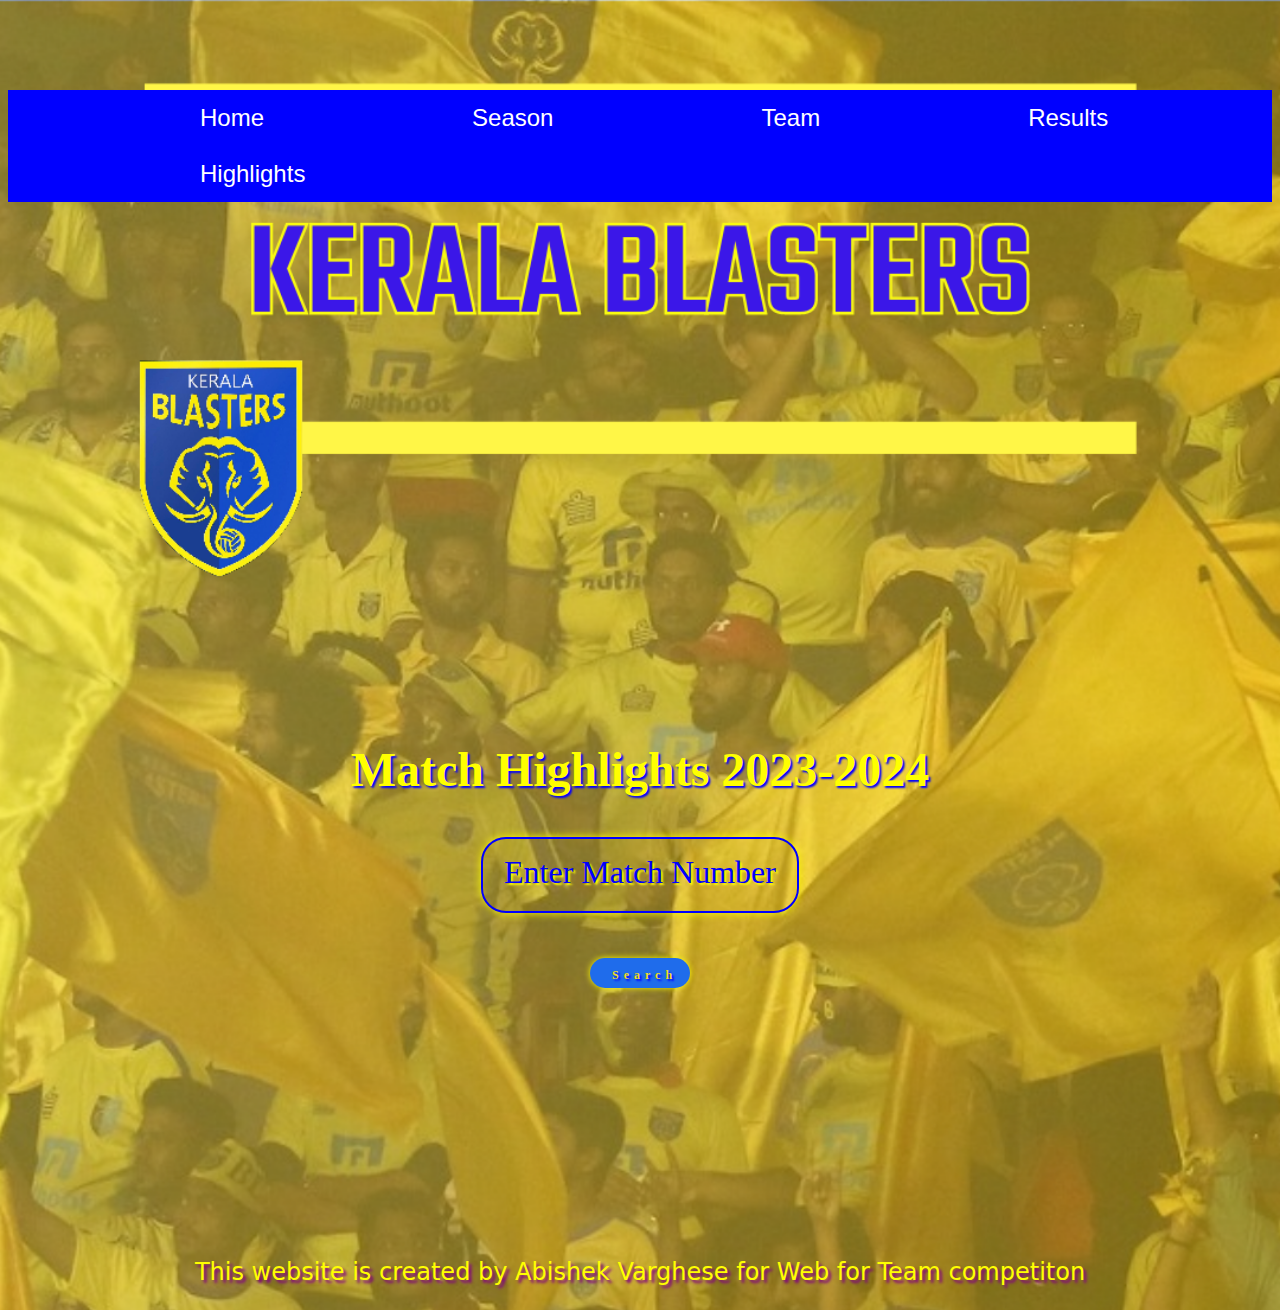
<file: highlights/index.html>
<!DOCTYPE html>
<html lang="en">
<head>
    <meta charset="UTF-8">
    <meta name="viewport" content="width=device-width, initial-scale=1.0">
    <link rel="stylesheet" href="high.css">
    <link rel="shortcut icon" href="wp2371859.png" type="image/x-icon">
    <title>Highlights</title>
</head>
    <body>
        <header>
            <div class="navbar">
                <a href="https://abishekvarghese.github.io/mainwft/">Home</a>
                <a href="https://abishekvarghese.github.io/seasonwft/" target="_blank">Season</a>
                <a href="https://abishekvarghese.github.io/teamwft/">Team</a>
                <a href="https://abishekvarghese.github.io/resultswft/" target="_blank">Results</a>
                <a href="https://abishekvarghese.github.io/highlightswft/" target="_blank">Highlights</a>
                  <div class="dropdown-content">
                    <a href="#">Link 1</a>
                    <a href="#">Link 2</a>
                    <a href="#">Link 3</a>
                    <a href="#">Link 4</a>
                    <a href="#">Link 5</a>
                  </div>
                </div>
              </div>
    </header>
        <div class="results" id="results">
            <h2>Match Highlights 2023-2024</h2>
            <input type="text" id="res" placeholder="Enter Match Number">
            <br>
            <br>
            <button onclick="result()">Search</button>
        </div>
        <script>
             function result(){
                var r= document.getElementById("res").value;
                if(r<=6){
                    if(r==1){
                        window.open('https://youtu.be/Tq1s45_ZvRE?si=KUC5ORpwRl3gUScn')
                    }
                    if(r==2){
                        window.open('https://youtu.be/Gy3DKJxzjTA?si=Gg5TPEL_vRtCiGfk')
                    }
                    if(r==3){
                        window.open('https://youtu.be/GUYQ4m35k9o?si=kDx-fMj_SoeWjoMb')
                        }
                    if(r==4){
                        window.open('https://youtu.be/Z_fiJ6-vuaI?si=htCMMVxRo0AOPJNJ')
                    }
                    if(r==5){
                        window.open('https://youtu.be/L2RcRYuTNEY?si=ipZpgVn0z-STRFJU')
                    }
                    if(r==6){
                        window.open('https://youtu.be/YcJtCWJc0u4?si=7i3rmFKj8svUzEVI')
                    }
                    }
                    else {
                    alert("KBFC only played 6 matches so far...");
                }
            }
        </script>
         <footer>
            <p>This website is created by Abishek Varghese for Web for Team competiton</p>
        </footer>
</body>
</html>
</file>
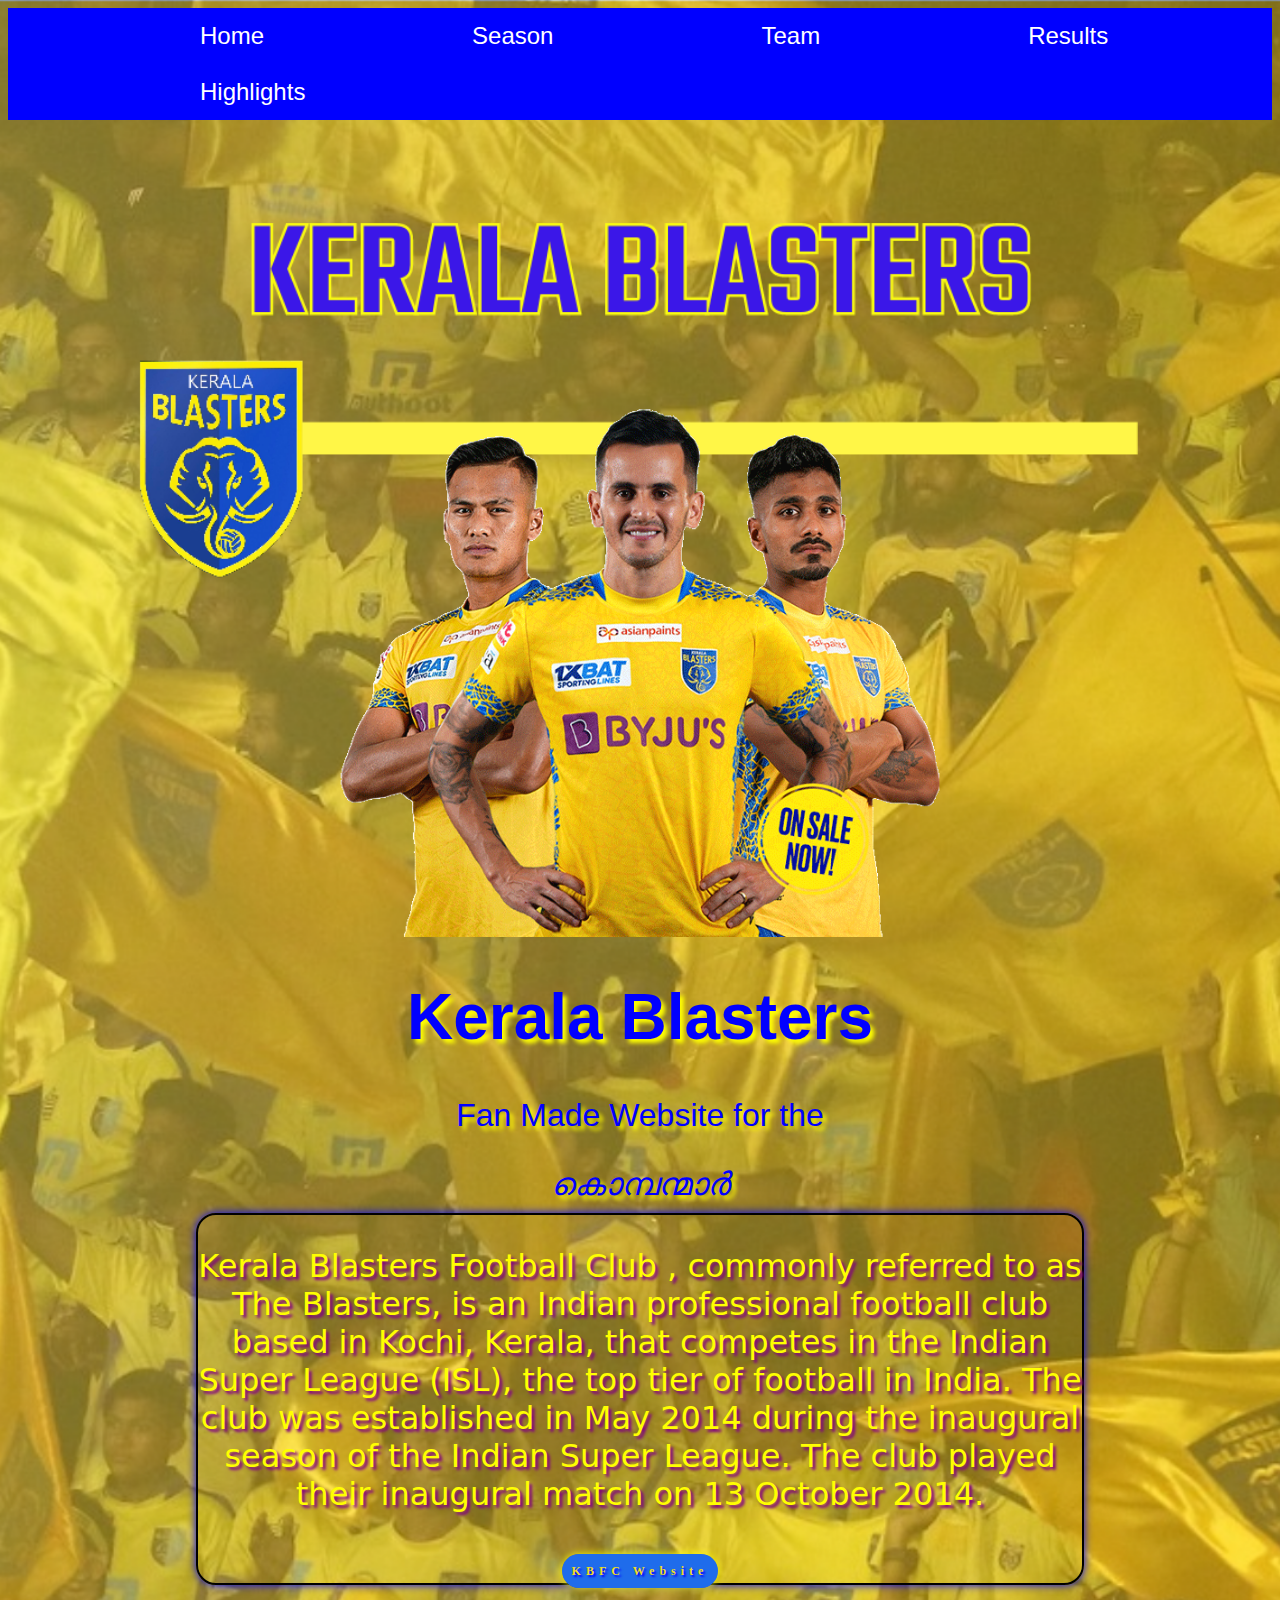
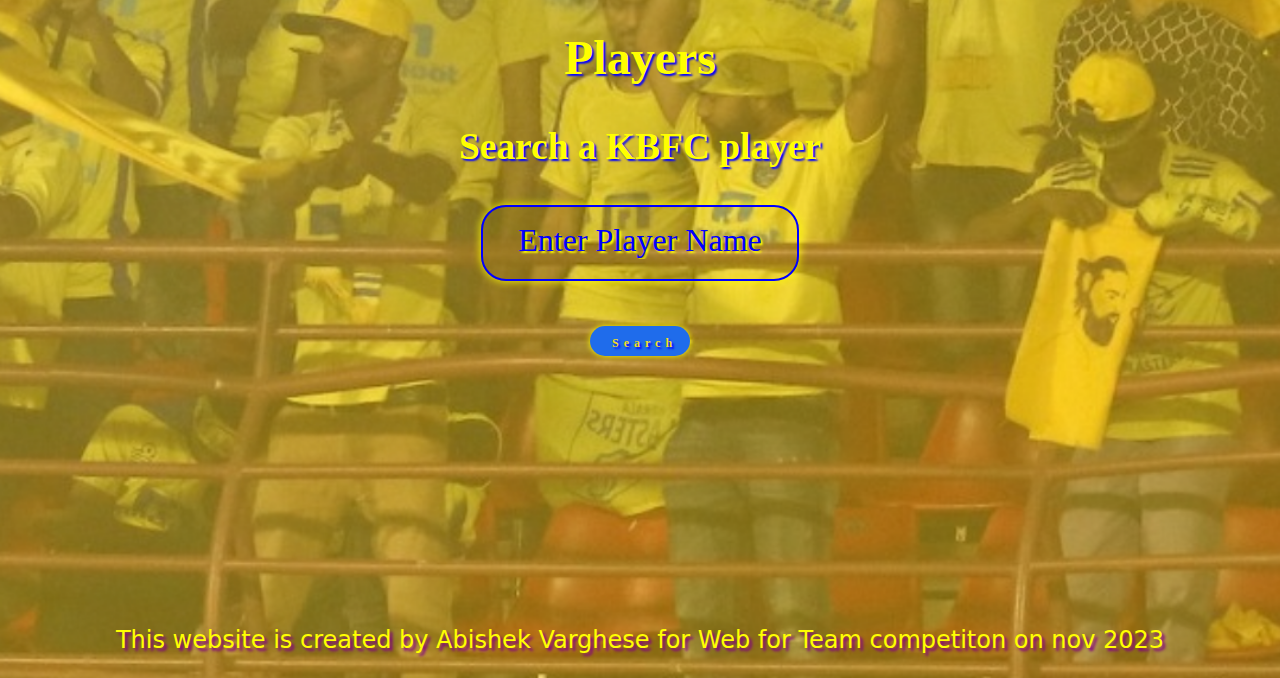
<file: main/index.html>
<!DOCTYPE html>
<html lang="en">
<head>
    <meta charset="UTF-8">
    <meta http-equiv="X-UA-Compatible" content="IE=edge">
    <meta name="viewport" content="width=device-width, initial-scale=1.0">
    <link rel="stylesheet" href="index.css">
    <link rel="shortcut icon" href="wp2371859.png" type="image/x-icon">
    <title>Kerala Blasters</title>
</head>
<body>
   <header>
            <div class="navbar">
                <a href="https://abishekvarghese.github.io/mainwft/">Home</a>
                <a href="https://abishekvarghese.github.io/seasonwft/" target="_blank">Season</a>
                <a href="https://abishekvarghese.github.io/teamwft/" target="_blank">Team</a>
                <a href="https://abishekvarghese.github.io/resultswft/" target="_blank">Results</a>
                <a href="https://abishekvarghese.github.io/highlightswft/" target="_blank">Highlights</a>
                  <div class="dropdown-content">
                    <a href="#">Link 1</a>
                    <a href="#">Link 2</a>
                    <a href="#">Link 3</a>
                    <a href="#">Link 4</a>
                    <a href="#">Link 5</a>
                  </div>
                </div>
              </div>
    </header>
    <div class="head" id="head">
        <img src="hero-image-1.png">
        <h1>Kerala Blasters</h1>
        <p>Fan Made Website for the</p><p1>കൊമ്പന്മാർ</p1>
    </div>
    <div class="content">
        <p>Kerala Blasters Football Club , commonly referred to as The Blasters, is an Indian professional football club based in Kochi, Kerala, that competes in the Indian Super League (ISL), the top tier of football in India. The club was established in May 2014 during the inaugural season of the Indian Super League.
            The club played their inaugural match on 13 October 2014.</p>
            <a id="slider-14-slide-33-layer-5" class="rs-layer rev-btn" href="https://www.bing.com/ck/a?!&&p=4415b958075fac33JmltdHM9MTY5OTU3NDQwMCZpZ3VpZD0yOGNmZDIxNC0yZTA2LTZmYzgtMjQxZi1jMTFhMmY1NDZlNTEmaW5zaWQ9NTIyNA&ptn=3&hsh=3&fclid=28cfd214-2e06-6fc8-241f-c11a2f546e51&psq=kerala+blasters+fc&u=a1aHR0cHM6Ly9rZXJhbGFibGFzdGVyc2ZjLmluLw&ntb=1" target="_blank" rel="nofollow" data-type="button" data-color="#f1dd22" data-xy="x:l,l,c,c;xo:1px,0,0,-1px;yo:535px,536px,429px,257px;" data-text="s:12;l:14;ls:5px;fw:700;a:center;" data-dim="w:150px;h:50px;" data-rsp_bd="off" data-padding="t:18;r:10;b:10;l:10;" data-border="bor:30px,30px,30px,30px;" data-frame_0="y:-50px;" data-frame_1="st:2220;sp:1560;sR:2220;" data-frame_999="o:0;st:w;sR:5220;" data-frame_hover="c:#1f6ceb;bgc:#fff;boc:#000;bor:30px,30px,30px,30px;bos:solid;oX:50;oY:50;sp:0;e:none;" style="z-index: 10; background-color: rgb(31, 108, 235); font-family: Montserrat; cursor: pointer; outline: none; box-shadow: 0 0 8px yellow; box-sizing: border-box; color: rgb(241, 221, 34); text-decoration: none; white-space: nowrap; width: 150px; height: 100px; min-height: 0px; min-width: 0px; max-height: none; max-width: none; text-align: center; line-height: 14px; letter-spacing: 5px; font-weight: 700; font-size: 12px; border-color: transparent; padding: 10px 10px 10px; border-radius: 30px; transform-origin: 50% 50%; opacity: 1; transform: translate(0px, 0px); visibility: visible;" data-idcheck="true" data-stylerecorder="true" data-initialised="true">KBFC Website</a>
    </div>
    <div class="players" id="players">
        <h2>Players</h2>
        <h3>Search a KBFC player</h3>
        <input type="text" placeholder="Enter Player Name" id="player">
        <br>
        <br>
        <button onclick="player()">Search</button>
    </div>
    <script>
       
        function player(){
            var p = document.getElementById("player").value;
            if(p=="luna"||p=="Luna"||p=="LUNA"){
                window.open('https://keralablastersfc.in/player/adrian-luna/')
            }
            if(p=="Dimitrios Diamantakos"||p=="DIMITRIOS DIAMANTAKOS"||P=="Dimitrios diamantakos"||p=="dimitrios diamantakos"||p=="dimi"){
                window.open('https://keralablastersfc.in/player/dimitrios-diamantakos/')
            }
            if(p=="Rahul K P"||p=="Rahul  K P"||p=="RAHUL K P"||p=="rahul k p"){
                window.open('https://keralablastersfc.in/player/rahul-kp/')
            }
        }
       
        
    </script>
    <footer>
        <p>This website is created by Abishek Varghese for Web for Team competiton on nov 2023</p>
    </footer>
</body>
</html>
</file>
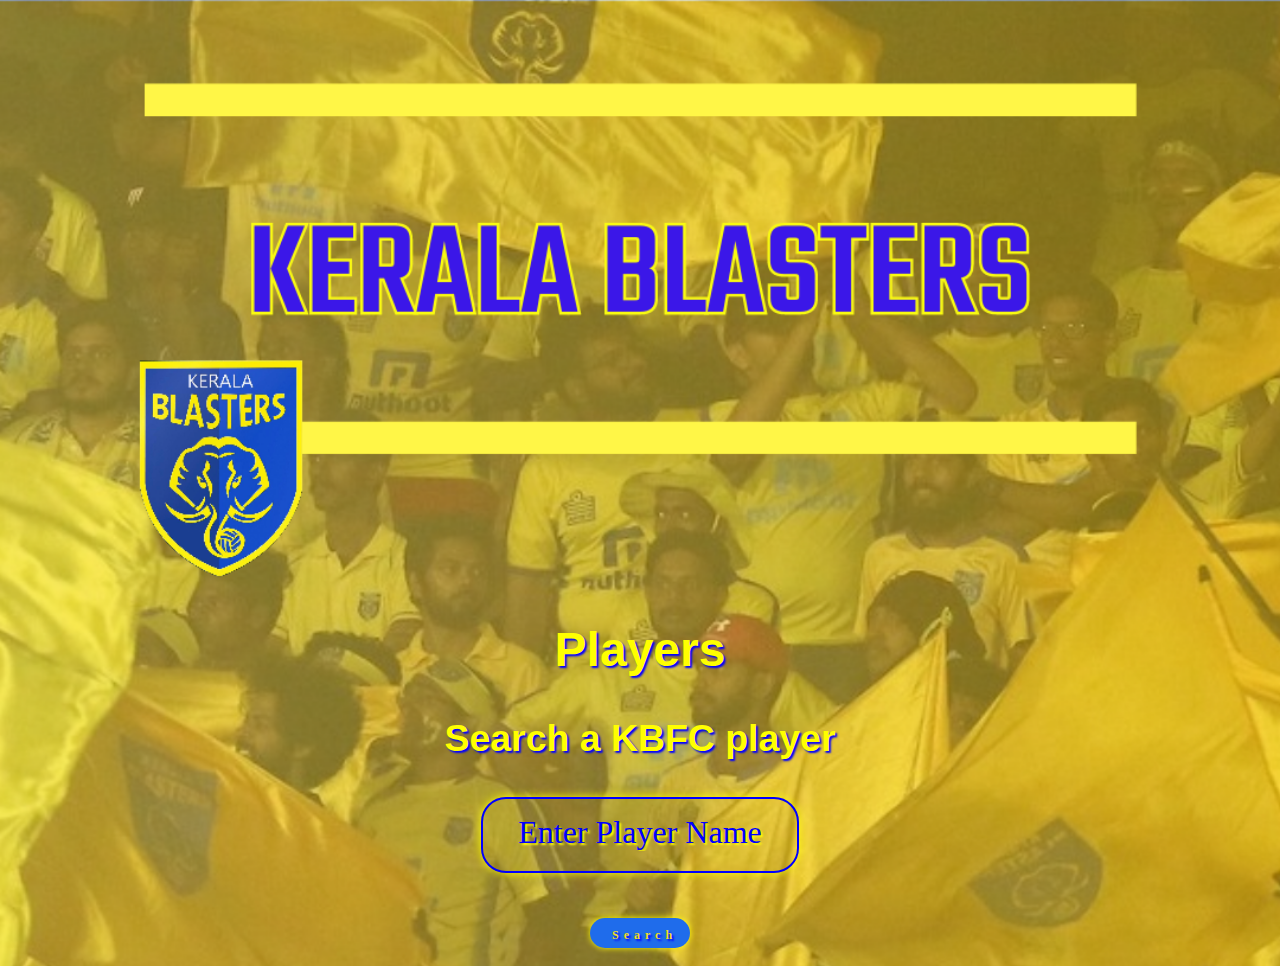
<file: player/index.html>
<!DOCTYPE html>
<html lang="en">
<head>
    <meta charset="UTF-8">
    <meta name="viewport" content="width=device-width, initial-scale=1.0">
    <link rel="stylesheet" href="player.css">
    <title>Document</title>
</head>
<body>
    <div class="head">
        <div class="players" id="players">
            <h2>Players</h2>
            <h3>Search a KBFC player</h3>
            <input type="text" placeholder="Enter Player Name" id="player">
            <br>
            <br>
            <button onclick="player()">Search</button>
        </div>
        <script>
            var p = document.getElementById("player").value;
            if(p=="luna"||p=="Luna"||p=="LUNA"){
                window.open('https://keralablastersfc.in/player/adrian-luna/')
            }
            if(p=="Dimitrios Diamantakos"||p=="DIMITRIOS DIAMANTAKOS"||P=="Dimitrios diamantakos"||p=="dimitrios diamantakos"||p=="dimi"){
                window.open('https://keralablastersfc.in/player/dimitrios-diamantakos/')
            }
            if(p=="Rahul K P"||p=="Rahul  K P"||p=="RAHUL K P"||p=="rahul k p"){
                window.open('https://keralablastersfc.in/player/rahul-kp/')
            }
        </script>
    </div>
</body>
</html>
</file>
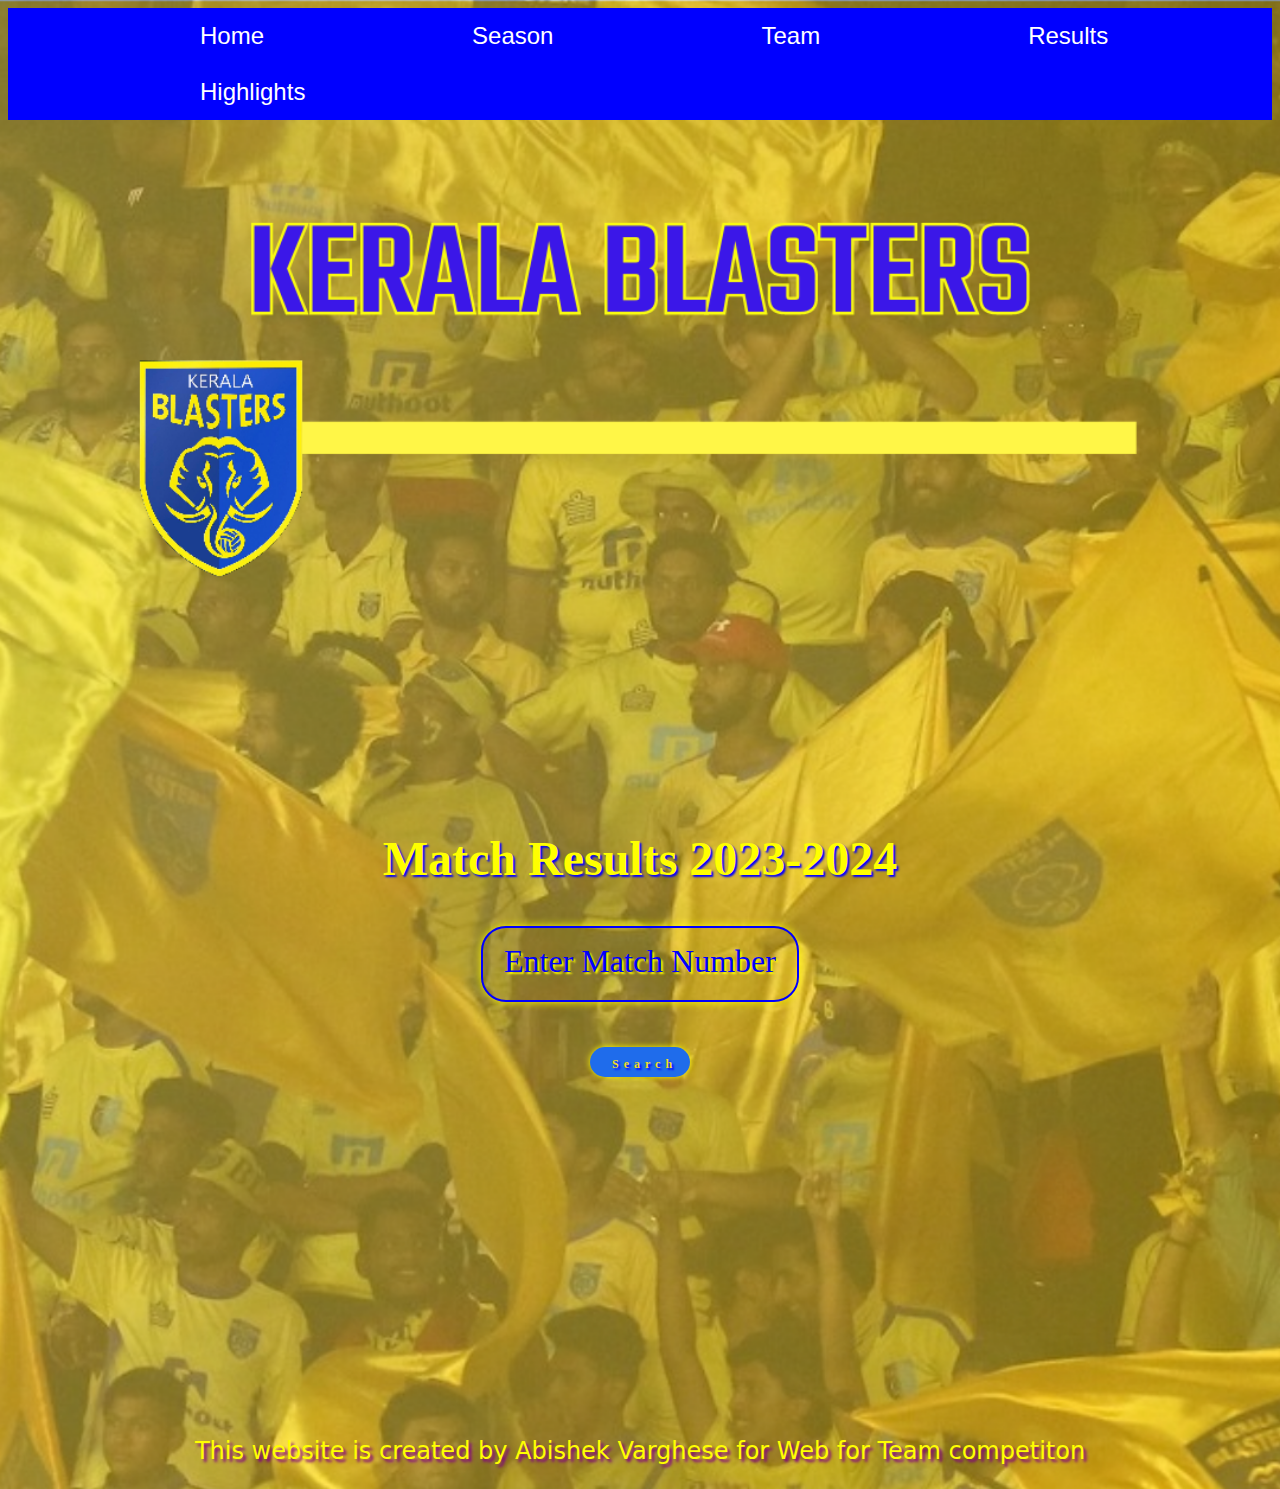
<file: result/index.html>
<!DOCTYPE html>
<html lang="en">
<head>
    <meta charset="UTF-8">
    <meta name="viewport" content="width=device-width, initial-scale=1.0">
    <link rel="stylesheet" href="result.css">
    <link rel="shortcut icon" href="wp2371859.png" type="image/x-icon">
    <title>Results</title>
</head>
<body>
    <header>
        <div class="navbar">
            <a href="https://abishekvarghese.github.io/mainwft/">Home</a>
            <a href="https://abishekvarghese.github.io/seasonwft/" target="_blank">Season</a>
            <a href="https://abishekvarghese.github.io/teamwft/">Team</a>
            <a href="https://abishekvarghese.github.io/resultswft/" target="_blank">Results</a>
            <a href="https://abishekvarghese.github.io/highlightswft/" target="_blank">Highlights</a>
              <div class="dropdown-content">
                <a href="#">Link 1</a>
                <a href="#">Link 2</a>
                <a href="#">Link 3</a>
                <a href="#">Link 4</a>
                <a href="#">Link 5</a>

              </div>
            </div>
          </div>
</header>
    <div class="results" id="results">
        <h2>Match Results 2023-2024</h2>
        <input type="text" id="res" placeholder="Enter Match Number">
        <br>
        <br>
        <button onclick="result()">Search</button>
    </div>
    <script>
         function result(){
            var r= document.getElementById("res").value;
            if(r<=6){
                if(r==1){
                    window.open('https://www.google.com/search?q=kerala+blasters&sca_esv=581454130&source=hp&ei=9CtPZenhDNihhwOGt6C4CA&iflsig=AO6bgOgAAAAAZU86BLJRICJ_Jgy69QeU0tCAIKEXeQeG&gs_ssp=eJzj4tbP1TcwNEjLyE6pNGD04s9OLUrMSVRIykksLkktKgYAjjoKAg&oq=kerala+&gs_lp=[base64]&sclient=gws-wiz#sie=m;/g/11vdfclxrl;2;/m/0ynr_sq;dt;fp;1;;;')
                }
                if(r==2){
                    window.open('https://www.google.com/search?q=kerala+blasters&sca_esv=581454130&source=hp&ei=9CtPZenhDNihhwOGt6C4CA&iflsig=AO6bgOgAAAAAZU86BLJRICJ_Jgy69QeU0tCAIKEXeQeG&gs_ssp=eJzj4tbP1TcwNEjLyE6pNGD04s9OLUrMSVRIykksLkktKgYAjjoKAg&oq=kerala+&gs_lp=[base64]&sclient=gws-wiz#sie=m;/g/11vdfchfsq;2;/m/0ynr_sq;dt;fp;1;;;')
                }
                if(r==3){
                    window.open('https://www.google.com/search?q=kerala+blasters&sca_esv=581454130&source=hp&ei=9CtPZenhDNihhwOGt6C4CA&iflsig=AO6bgOgAAAAAZU86BLJRICJ_Jgy69QeU0tCAIKEXeQeG&gs_ssp=eJzj4tbP1TcwNEjLyE6pNGD04s9OLUrMSVRIykksLkktKgYAjjoKAg&oq=kerala+&gs_lp=[base64]&sclient=gws-wiz#sie=m;/g/11vdfc75jc;2;/m/0ynr_sq;dt;fp;1;;;')
                    }
                if(r==4){
                    window.open('https://www.google.com/search?q=kerala+blasters&sca_esv=581454130&source=hp&ei=9CtPZenhDNihhwOGt6C4CA&iflsig=AO6bgOgAAAAAZU86BLJRICJ_Jgy69QeU0tCAIKEXeQeG&gs_ssp=eJzj4tbP1TcwNEjLyE6pNGD04s9OLUrMSVRIykksLkktKgYAjjoKAg&oq=kerala+&gs_lp=[base64]&sclient=gws-wiz#sie=m;/g/11vb46dck_;2;/m/0ynr_sq;dt;fp;1;;;')
                }
                if(r==5){
                    window.open('https://www.google.com/search?q=kerala+blasters&sca_esv=581454130&source=hp&ei=9CtPZenhDNihhwOGt6C4CA&iflsig=AO6bgOgAAAAAZU86BLJRICJ_Jgy69QeU0tCAIKEXeQeG&gs_ssp=eJzj4tbP1TcwNEjLyE6pNGD04s9OLUrMSVRIykksLkktKgYAjjoKAg&oq=kerala+&gs_lp=[base64]&sclient=gws-wiz#sie=m;/g/11vdfcs8j7;2;/m/0ynr_sq;dt;fp;1;;;')
                }
                if(r==6){
                    window.open('https://www.google.com/search?q=kerala+blasters&sca_esv=581454130&source=hp&ei=9CtPZenhDNihhwOGt6C4CA&iflsig=AO6bgOgAAAAAZU86BLJRICJ_Jgy69QeU0tCAIKEXeQeG&gs_ssp=eJzj4tbP1TcwNEjLyE6pNGD04s9OLUrMSVRIykksLkktKgYAjjoKAg&oq=kerala+&gs_lp=[base64]&sclient=gws-wiz#sie=m;/g/11l27mzr47;2;/m/0ynr_sq;dt;fp;1;;;')
                }
                }
                else {
                alert("KBFC only played 6 matches so far...");
            }
        }
    </script>
    <br>
    <br>
    <br>
    <br>
    <br>
     <footer>
        <p>This website is created by Abishek Varghese for Web for Team competiton</p>
    </footer>
</body>
</html>
</file>
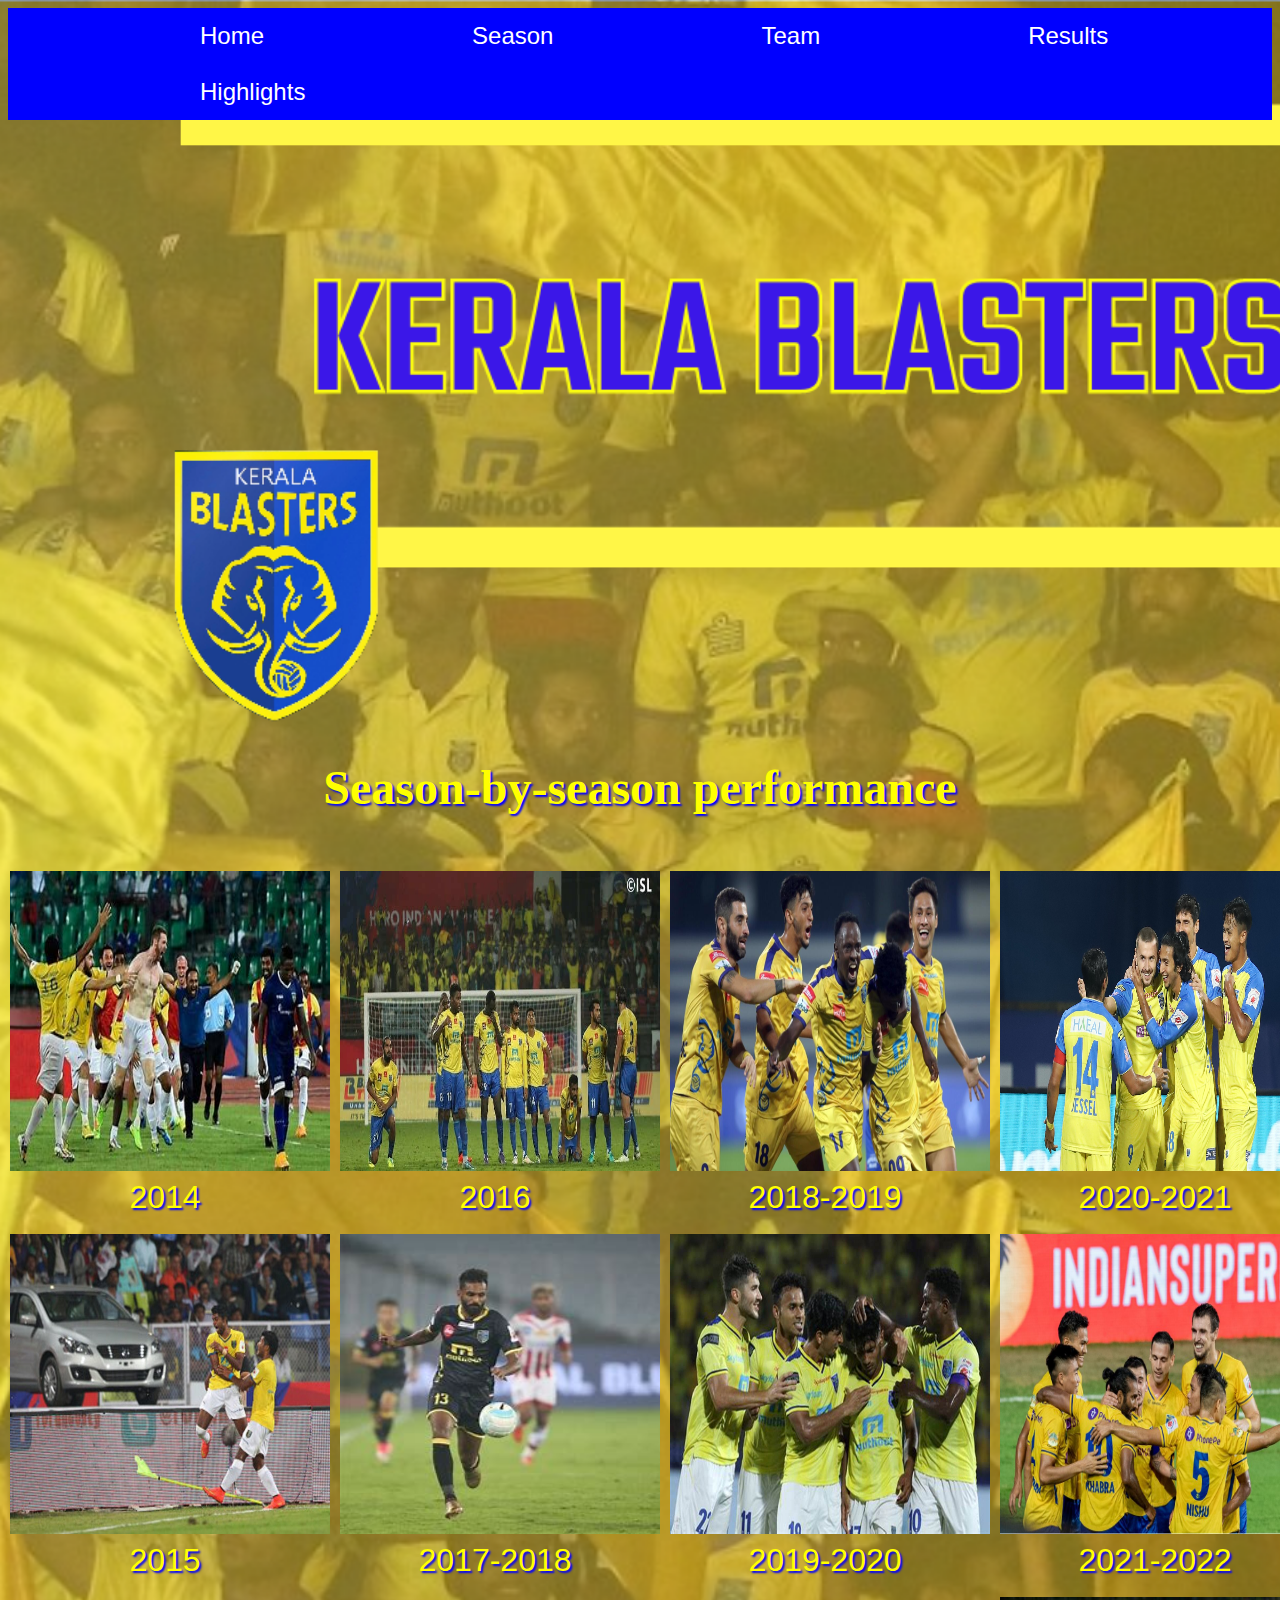
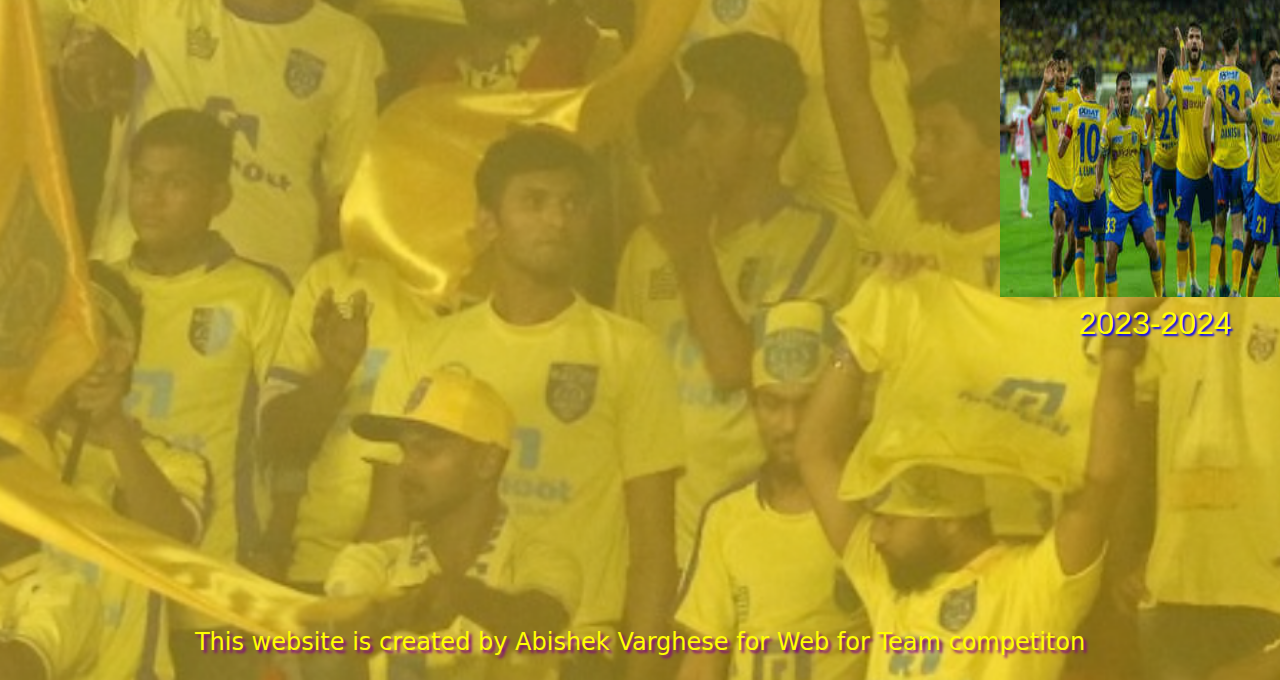
<file: season/index.html>
<!DOCTYPE html>
<html lang="en">
<head>
    <meta charset="UTF-8">
    <meta http-equiv="X-UA-Compatible" content="IE=edge">
    <meta name="viewport" content="width=device-width, initial-scale=1.0">
    <link rel="stylesheet" href="season.css">
    <link rel="shortcut icon" href="wp2371859.png" type="image/x-icon">
    <title>Seasonal Performance of Kbfc</title>
</head>
<body>
        <header>
            <div class="navbar">
                <a href="https://abishekvarghese.github.io/mainwft/">Home</a>
                <a href="https://abishekvarghese.github.io/seasonwft/" target="_blank">Season</a>
                <a href="https://abishekvarghese.github.io/teamwft/">Team</a>
                <a href="https://abishekvarghese.github.io/resultswft/" target="_blank">Results</a>
                <a href="https://abishekvarghese.github.io/highlightswft/" target="_blank">Highlights</a>
                  <div class="dropdown-content">
                    <a href="#">Link 1</a>
                    <a href="#">Link 2</a>
                    <a href="#">Link 3</a>
                    <a href="#">Link 4</a>
                    <a href="#">Link 5</a>
                    
                  </div>
                </div>
              </div>
    </header>
    <div class="season" id="season">
        <h2>Season-by-season performance</h2>
    </div>
    <div class="year">
            <ol>
                <div  class="one">
                    <li1><a href="https://en.wikipedia.org/wiki/2014_Kerala_Blasters_FC_season" style=" text-decoration: none;font-size: xx-large; color: yellow; text-shadow: 2px 2px 2px blue;"><img src="2014.jpg" alt=""><br>2014</a></li1>
                    <br>
                    <br>
                    <li1><a href="https://en.wikipedia.org/wiki/2015_Kerala_Blasters_FC_season" style=" text-decoration: none;font-size: xx-large; color: yellow; text-shadow: 2px 2px 2px blue;"><img src="2015.jpg" alt=""><br>2015</a></li1>
                    <br>
                    <br>
                </div>
                <div class="two">
                    <li1><a href="https://en.wikipedia.org/wiki/2016_Kerala_Blasters_FC_season" style=" text-decoration: none;font-size: xx-large; color: yellow; text-shadow: 2px 2px 2px blue;"><img src="2016.jpg" alt=""><br>2016</a></li1>
                    <br>
                    <br>
                    <li1><a href="https://en.wikipedia.org/wiki/2017%E2%80%9318_Kerala_Blasters_FC_season" style=" text-decoration: none;font-size: xx-large; color: yellow; text-shadow: 2px 2px 2px blue;"><img src="2017.jpg" alt=""><br>2017-2018</a></li1>
                    <br>
                    <br>
                </div>
                <div class="three">
                    <li1><a href="https://en.wikipedia.org/wiki/2018%E2%80%9319_Kerala_Blasters_FC_season" style=" text-decoration: none;font-size: xx-large; color: yellow; text-shadow: 2px 2px 2px blue;"><img src="2018.jpg" alt=""><br>2018-2019</a></li1>
                    <br>
                    <br>
                    <li1><a href="https://en.wikipedia.org/wiki/2019%E2%80%9320_Kerala_Blasters_FC_season" style=" text-decoration: none;font-size: xx-large; color: yellow; text-shadow: 2px 2px 2px blue;"><img src="2019.jpg" alt=""><br>2019-2020</a></li1>
                    <br>
                    <br>
                </div>
                <div class="four">
                    <li1><a href="https://en.wikipedia.org/wiki/2020%E2%80%9321_Kerala_Blasters_FC_season" style=" text-decoration: none;font-size: xx-large; color: yellow; text-shadow: 2px 2px 2px blue;"><img src="2020.jpg" alt=""><br>2020-2021</a></li1>
                    <br>
                    <br>
                    <li1><a href="https://en.wikipedia.org/wiki/2021%E2%80%9322_Kerala_Blasters_FC_season" style=" text-decoration: none;font-size: xx-large; color: yellow; text-shadow: 2px 2px 2px blue;"><img src="2021.jpg" alt=""><br>2021-2022</a></li1>
                    <br>
                    <br>
                    <li1><a href="https://en.wikipedia.org/wiki/2023%E2%80%9324_Kerala_Blasters_FC_season" style=" text-decoration: none;font-size: xx-large; color: yellow; text-shadow: 2px 2px 2px blue;"><img src="2023.jpg" alt=""><br>2023-2024</a></li1>
                </div>
            </ol>

    </div>
    <footer>
        <p>This website is created by Abishek Varghese for Web for Team competiton</p>
    </footer>
</body>
</html>
</file>
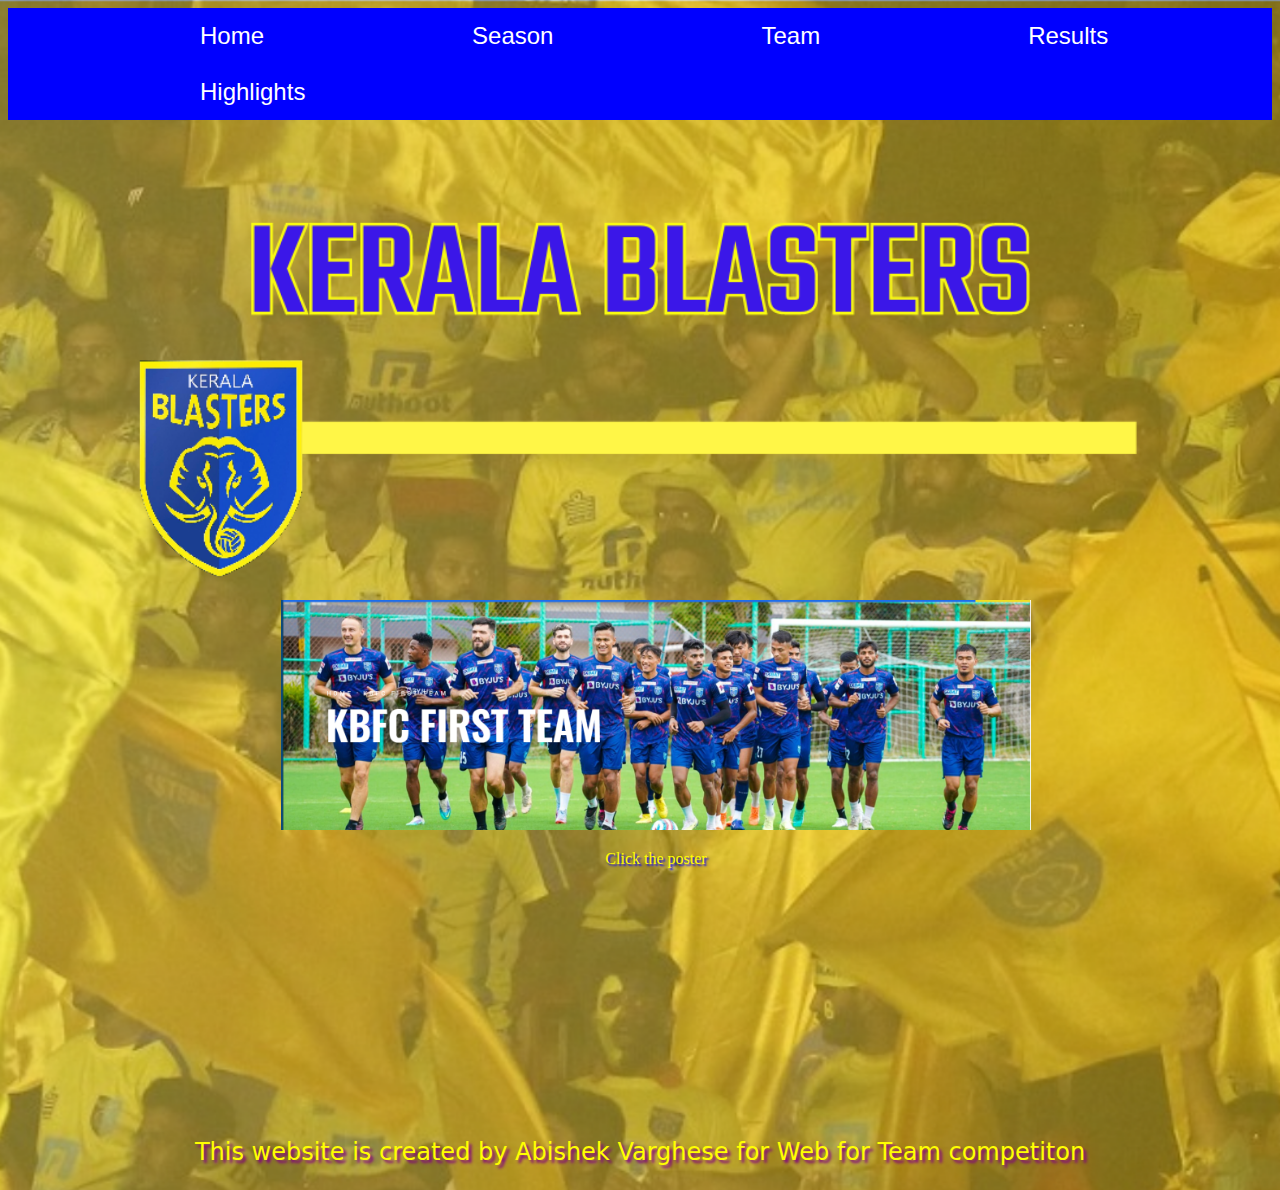
<file: team/index.html>
<!DOCTYPE html>
<html lang="en">
<head>
    <meta charset="UTF-8">
    <meta name="viewport" content="width=device-width, initial-scale=1.0">
    <link rel="stylesheet" href="team.css">
    <link rel="shortcut icon" href="wp2371859.png" type="image/x-icon">
    <title>Team</title>
</head>
<body>
    <header>
        <div class="navbar">
            <a href="https://abishekvarghese.github.io/mainwft/">Home</a>
            <a href="https://abishekvarghese.github.io/seasonwft/" target="_blank">Season</a>
            <a href="https://abishekvarghese.github.io/teamwft/" target="_blank">Team</a>
            <a href="https://abishekvarghese.github.io/resultswft/" target="_blank">Results</a>
            <a href="https://abishekvarghese.github.io/highlightswft/" target="_blank">Highlights</a>
              <div class="dropdown-content">
                <a href="#">Link 1</a>
                <a href="#">Link 2</a>
                <a href="#">Link 3</a>
                <a href="#">Link 4</a>
                <a href="#">Link 5</a>
              </div>
            </div>
          </div>
</header>
    <div class="team" id="team">
        <a href="https://keralablastersfc.in/kbfc-mens/"><img src="Screenshot 2023-11-11 110735.png" alt="KBFC first team" style="height: 230px;"></a>
        <p>Click the poster</p>
    </div>
    <footer>
        <p>This website is created by Abishek Varghese for Web for Team competiton</p>
    </footer>
</body>
</html>
</file>
<file: highlights/high.css>
.in {
    text-align: center;
}
input{
    font-size: x-large;
    height: 70px;
    background-color: transparent;
    color: blue;
    border: 2px blue solid;
    border-radius: 25px;
    box-shadow: 0 0 10px yellow;
}
::placeholder{
    font-size: xx-large;
    text-align: center;
    color: blue;
    font-family: Montserrat;
    text-shadow: 2px 2px 2px yellow;
}
.results{
    font-size: xx-large;
    margin-top: 60vh;
    text-align: center;
    color: yellow;
    text-shadow: 2px 2px 2px blue;
}
body{
    background-image: url("kbfc bg.png");
    background-size: cover;
}
.navbar {
    margin-top: 10vh;
    overflow: hidden;
    background-color: blue;
    font-family: Arial;
  }
  
  /* Links inside the navbar */
  .navbar a {
    float: left;
    font-size: 16px;
    color: white;
    text-align: center;
    padding: 14px 16px;
    margin-left: 11rem;
    font-size: x-large;
    text-decoration: none;
  }
  
  /* The dropdown container */
  .dropdown {
    float: left;
    overflow: hidden;
  }
  
  /* Dropdown button */
  .dropdown .dropbtn {
    font-size: 16px;
    border: none;
    outline: none;
    color: white;
    padding: 14px 16px;
    background-color: inherit;
    font-family: inherit; /* Important for vertical align on mobile phones */
    margin: 0; /* Important for vertical align on mobile phones */
  }
  
  /* Add a red background color to navbar links on hover */
  .navbar a:hover, .dropdown:hover .dropbtn {
    background-color: red;
  }
  
  /* Dropdown content (hidden by default) */
  .dropdown-content {
    display: none;
    position: absolute;
    background-color: #f9f9f9;
    min-width: 160px;
    box-shadow: 0px 8px 16px 0px rgba(0,0,0,0.2);
    z-index: 1;
  }
  
  /* Links inside the dropdown */
  .dropdown-content a {
    float: none;
    color: black;
    padding: 12px 16px;
    text-decoration: none;
    display: block;
    text-align: left;
  }
  
  /* Add a grey background color to dropdown links on hover */
  .dropdown-content a:hover {
    background-color: #ddd;
  }
  
  /* Show the dropdown menu on hover */
  .dropdown:hover .dropdown-content {
    display: block;
  }
  .scree{
    width: 20px;
    height: 50px;
  }
button{
    z-index: 10; 
    background-color: rgb(31, 108, 235); 
    font-family: Montserrat;
    text-decoration: transparent; 
    cursor: pointer; 
    outline: none; 
    box-shadow: 0 0 6px yellow; 
    box-sizing: border-box;
     color: rgb(241, 221, 34); 
     text-decoration: none; 
     white-space: nowrap; 
     width: 100px;
      height: 30px;
       min-height: 0px;
        min-width: 0px; 
        max-height: none;
         max-width: none; 
         text-align: center;
          line-height: 10px; 
          letter-spacing: 5px;
           font-weight: 700; 
           font-size: 12px; 
           border-color: transparent;
            padding: 10px 20px 10px;
             border-radius: 30px; 
             transform-origin: 50% 50%;
              opacity: 1; 
              transform: translate(0px, 0px);
               visibility: visible;
               text-shadow: 2px 2px 2px blue;

}
footer{
    margin-top: 30vh;
    text-align: center;
    color: yellow;
    text-shadow: 3px 3px 3px purple;
    font-style: normal;
    font-size: x-large;
    font-family: system-ui, Impact, Haettenschweiler, 'Arial Narrow Bold', sans-serif;
}

@media (width<750px){
  body{
    background-image: url("kbbg234.png");
    background-size: cover;
    background-repeat: no-repeat;

}
        .results{
            font-size: large;
            margin-top: 20vh;
        }
        input{
            font-size: medium;
            height: 30px;
          }
          ::placeholder{
            font-size: medium;
          }
          .navbar a {
            float: left;
            color: white;
            text-align: center;
            padding: 6px 8px;
            margin-left: auto;
            font-size: small;
            text-decoration: none;
          }
          .navbar {
            margin-top: 3vh;
            overflow: hidden;
            background-color: blue;
            font-family: Arial;
            margin-left: 5px;
          }
          footer{
            font-size: medium;
            margin-top: 70vh;
          }
    }
</file>
<file: main/index.css>
body{
    background-image: url("kbfc bg.png");
    background-size: cover;
}
.head {
    margin-top: 23vh;
    text-align: center;
    color: blue;
    font-family: "Arial Black", Gadget, sans-serif;
    padding: 10px;
    text-shadow: 4px 4px 4px yellow;
    font-size: xx-large;
}

p1{
    font-style: italic;
    font-family: 'Franklin Gothic Medium', 'Arial Narrow', Arial, sans-serif;
}
.content{
    margin: auto;
    width: 70%;
    border: 2px solid black;
    border-radius: 20px;
    box-shadow: 0 0 10px blue;
    text-align: center;
    color: yellow;
    text-shadow: 3px 3px 3px purple;
    font-style: normal;
    font-size: xx-large;
    font-family: system-ui, Impact, Haettenschweiler, 'Arial Narrow Bold', sans-serif;
    text-decoration: black;
}
.season{
    font-size: xx-large;
    margin-top: 45px;
    text-align: center;
    color: yellow;
    text-shadow: 2px 2px 2px blue;
}
.in {
    text-align: center;
}
input{
    font-size: x-large;
    height: 70px;
    background-color: transparent;
    color: blue;
    border: 2px blue solid;
    border-radius: 25px;
    box-shadow: 0 0 10px yellow;
}
::placeholder{
    font-size: xx-large;
    text-align: center;
    color: blue;
    font-family: Montserrat;
    text-shadow: 2px 2px 2px yellow;
}
img{
    display: block;
    margin-left: auto;
    margin-right: auto;
    height: 600px;
}
.players {
    font-size: xx-large;
    margin-top: 45px;
    text-align: center;
    color: yellow;
    text-shadow: 2px 2px 2px blue
}
.team{
    margin-top: 10vh;
}
.results{
    font-size: xx-large;
    margin-top: 45px;
    text-align: center;
    color: yellow;
    text-shadow: 2px 2px 2px blue;
}
a{
    color: yellow;
    text-shadow: 2px 2px 2px blue;
    text-decoration: none;
    font-size: x-large;

}
/* Navbar container */
.navbar {
    margin-top: 1px;
    overflow: hidden;
    background-color: blue;
    font-family: Arial;
  }
  
  /* Links inside the navbar */
  .navbar a {
    float: left;
    font-size: 16px;
    color: white;
    text-align: center;
    padding: 14px 16px;
    margin-left: 11rem;
    font-size: x-large;
    text-decoration: none;
  }
  
  /* The dropdown container */
  .dropdown {
    float: left;
    overflow: hidden;
  }
  
  /* Dropdown button */
  .dropdown .dropbtn {
    font-size: 16px;
    border: none;
    outline: none;
    color: white;
    padding: 14px 16px;
    background-color: inherit;
    font-family: inherit; /* Important for vertical align on mobile phones */
    margin: 0; /* Important for vertical align on mobile phones */
  }
  
  /* Add a red background color to navbar links on hover */
  .navbar a:hover, .dropdown:hover .dropbtn {
    background-color: red;
  }
  
  /* Dropdown content (hidden by default) */
  .dropdown-content {
    display: none;
    position: absolute;
    background-color: #f9f9f9;
    min-width: 160px;
    box-shadow: 0px 8px 16px 0px rgba(0,0,0,0.2);
    z-index: 1;
  }
  
  /* Links inside the dropdown */
  .dropdown-content a {
    float: none;
    color: black;
    padding: 12px 16px;
    text-decoration: none;
    display: block;
    text-align: left;
  }
  
  /* Add a grey background color to dropdown links on hover */
  .dropdown-content a:hover {
    background-color: #ddd;
  }
  
  /* Show the dropdown menu on hover */
  .dropdown:hover .dropdown-content {
    display: block;
  }
  .scree{
    width: 20px;
    height: 50px;
  }
button{
    z-index: 10; 
    background-color: rgb(31, 108, 235); 
    font-family: Montserrat;
    text-decoration: transparent; 
    cursor: pointer; 
    outline: none; 
    box-shadow: 0 0 6px yellow; 
    box-sizing: border-box;
     color: rgb(241, 221, 34); 
     text-decoration: none; 
     white-space: nowrap; 
     width: 100px;
      height: 30px;
       min-height: 0px;
        min-width: 0px; 
        max-height: none;
         max-width: none; 
         text-align: center;
          line-height: 10px; 
          letter-spacing: 5px;
           font-weight: 700; 
           font-size: 12px; 
           border-color: transparent;
            padding: 10px 20px 10px;
             border-radius: 30px; 
             transform-origin: 50% 50%;
              opacity: 1; 
              transform: translate(0px, 0px);
               visibility: visible;
               text-shadow: 2px 2px 2px blue;

}
footer{
    margin-top: 30vh;
    text-align: center;
    color: yellow;
    text-shadow: 3px 3px 3px purple;
    font-style: normal;
    font-size: x-large;
    font-family: system-ui, Impact, Haettenschweiler, 'Arial Narrow Bold', sans-serif;
}
@media (width<750px){
    body{
        background-image: url("kbbg234.png");
        background-size: cover;
        background-repeat: no-repeat;

    }
    img{
        display: block;
        margin-left: auto;
        margin-right: auto;
        height: 300px;
    }
    .navbar a {
        float: left;
        color: white;
        text-align: center;
        padding: 6px 8px;
        margin-left: auto;
        font-size: small;
        text-decoration: none;
      }
      .navbar {
        margin-top: 3vh;
        overflow: hidden;
        background-color: blue;
        font-family: Arial;
        margin-left: 3px;
      }
      .head {
        margin-top: 5vh;
        text-align: center;
        color: blue;
        font-family: "Arial Black", Gadget, sans-serif;
        padding: 10px;
        text-shadow: 4px 4px 4px yellow;
        font-size: large;
    }
    .content{
        font-size: large;
    }
      .players{
        font-size: large;
      }
      input{
        font-size: medium;
        height: 30px;
      }
      ::placeholder{
        font-size: medium;
      }
      footer{
        font-size: medium;
        margin-top: 10vh;
      }
}
</file>
<file: player/player.css>
.head{
    margin-top: 63vh;
    text-align: center;
    color: blue;
    font-family: "Arial Black", Gadget, sans-serif;
    padding: 10px;
    text-shadow: 4px 4px 4px yellow;
    font-size: xx-large;
}
.players {
    font-size: xx-large;
    margin-top: 45px;
    text-align: center;
    color: yellow;
    text-shadow: 2px 2px 2px blue;
}
.in {
    text-align: center;
}
input{
    font-size: x-large;
    height: 70px;
    background-color: transparent;
    color: blue;
    border: 2px blue solid;
    border-radius: 25px;
    box-shadow: 0 0 10px yellow;
}
::placeholder{
    font-size: xx-large;
    text-align: center;
    color: blue;
    font-family: Montserrat;
    text-shadow: 2px 2px 2px yellow;
}
a{
    color: yellow;
    text-shadow: 2px 2px 2px blue;
    text-decoration: none;
    font-size: x-large;

}
body{
    background-image: url("players.png");
    background-size: cover;
}
button{
    z-index: 10; 
    background-color: rgb(31, 108, 235); 
    font-family: Montserrat;
    text-decoration: transparent; 
    cursor: pointer; 
    outline: none; 
    box-shadow: 0 0 6px yellow; 
    box-sizing: border-box;
     color: rgb(241, 221, 34); 
     text-decoration: none; 
     white-space: nowrap; 
     width: 100px;
      height: 30px;
       min-height: 0px;
        min-width: 0px; 
        max-height: none;
         max-width: none; 
         text-align: center;
          line-height: 10px; 
          letter-spacing: 5px;
           font-weight: 700; 
           font-size: 12px; 
           border-color: transparent;
            padding: 10px 20px 10px;
             border-radius: 30px; 
             transform-origin: 50% 50%;
              opacity: 1; 
              transform: translate(0px, 0px);
               visibility: visible;
               text-shadow: 2px 2px 2px blue;

}
</file>
<file: result/result.css>
body{
    background-image: url("kbfc bg.png");
    background-size: cover;
}
.results{
    font-size: xx-large;
    margin-top: 79vh;
    text-align: center;
    color: yellow;
    text-shadow: 2px 2px 2px blue;
}
.in {
    text-align: center;
}
input{
    font-size: x-large;
    height: 70px;
    background-color: transparent;
    color: blue;
    border: 2px blue solid;
    border-radius: 25px;
    box-shadow: 0 0 10px yellow;
}
::placeholder{
    font-size: xx-large;
    text-align: center;
    color: blue;
    font-family: Montserrat;
    text-shadow: 2px 2px 2px yellow;
}
a{
    color: yellow;
    text-shadow: 2px 2px 2px blue;
    text-decoration: none;
    font-size: x-large;

}
button{
    z-index: 10; 
    background-color: rgb(31, 108, 235); 
    font-family: Montserrat;
    text-decoration: transparent; 
    cursor: pointer; 
    outline: none; 
    box-shadow: 0 0 6px yellow; 
    box-sizing: border-box;
    color: rgb(241, 221, 34); 
    text-decoration: none; 
    white-space: nowrap; 
    width: 100px;
    height: 30px;
    min-height: 0px;
    min-width: 0px; 
    max-height: none;
    max-width: none; 
    text-align: center;
    line-height: 10px; 
    letter-spacing: 5px;
    font-weight: 700; 
    font-size: 12px; 
    border-color: transparent;
    padding: 10px 20px 10px;
    border-radius: 30px; 
    transform-origin: 50% 50%;
    opacity: 1; 
    transform: translate(0px, 0px);
    visibility: visible;
    text-shadow: 2px 2px 2px blue;
}
 /* Navbar container */
.navbar {
    margin-top: 1px;
    overflow: hidden;
    background-color: blue;
    font-family: Arial;
  }
  
  /* Links inside the navbar */
  .navbar a {
    float: left;
    font-size: 16px;
    color: white;
    text-align: center;
    padding: 14px 16px;
    margin-left: 11rem;
    font-size: x-large;
    text-decoration: none;
  }
  /* The dropdown container */
  .dropdown {
    float: left;
    overflow: hidden;
  }
  
  /* Dropdown button */
  .dropdown .dropbtn {
    font-size: 16px;
    border: none;
    outline: none;
    color: white;
    padding: 14px 16px;
    background-color: inherit;
    font-family: inherit; /* Important for vertical align on mobile phones */
    margin: 0; /* Important for vertical align on mobile phones */
  }
  
  /* Add a red background color to navbar links on hover */
  .navbar a:hover, .dropdown:hover .dropbtn {
    background-color: red;
  }
  
  /* Dropdown content (hidden by default) */
  .dropdown-content {
    display: none;
    position: absolute;
    background-color: #f9f9f9;
    min-width: 160px;
    box-shadow: 0px 8px 16px 0px rgba(0,0,0,0.2);
    z-index: 1;
  }
  
  /* Links inside the dropdown */
  .dropdown-content a {
    float: none;
    color: black;
    padding: 12px 16px;
    text-decoration: none;
    display: block;
    text-align: left;
  }
  
  /* Add a grey background color to dropdown links on hover */
  .dropdown-content a:hover {
    background-color: #ddd;
  }
  
  /* Show the dropdown menu on hover */
  .dropdown:hover .dropdown-content {
    display: block;
  }
footer{
    margin-top: 30vh;
    text-align: center;
    color: yellow;
    text-shadow: 3px 3px 3px purple;
    font-style: normal;
    font-size: x-large;
    font-family: system-ui, Impact, Haettenschweiler, 'Arial Narrow Bold', sans-serif;
}
@media (width<750px){
    body{
        background-image: url("kbbg234.png");
        background-size: cover;
        background-repeat: no-repeat;
    }
    img{
        display: block;
        margin-left: auto;
        margin-right: auto;
        height: 300px;
    }
    .navbar a {
        float: left;
        color: white;
        text-align: center;
        padding: 6px 8px;
        margin-left: auto;
        font-size: small;
        text-decoration: none;
      }
      .navbar {
        margin-top: 1px;
        overflow: hidden;
        background-color: blue;
        font-family: Arial;
        margin-left: 3px;
      }
      .results {
        margin-top: 15vh;
        text-align: center;
        color: blue;
        font-family: "Arial Black", Gadget, sans-serif;
        padding: 10px;
        text-shadow: 4px 4px 4px yellow;
        font-size: large;
    }
      input{
        font-size: medium;
        height: 30px;
      }
      ::placeholder{
        font-size: medium;
      }
      footer{
        font-size: medium;
        margin-top: 50vh;
      }
}
</file>
<file: season/season.css>
body{
    background-image: url("kbfc2 bg.png");
    background-size: 100rem;
    
}
ul {
    display: flex;
    flex-direction: row;
    text-align: center;
    
}

li {
    list-style-type: none;
    margin-left: 9.6rem;
    padding: 0px 10px 0px 10px;
    background-color: blue;
    border-radius: 15px;
    text-decoration: none;
}
.season{
    font-size: xx-large;
    margin-top: 40rem;
    text-align: center;
    color: yellow;
    text-shadow: 2px 2px 2px blue;
}
.year{
    text-align: center;
    display: flex;
    justify-content: center;
    font-family: 'Roboto', sans-serif;
}
li1{
    margin-top: 20px;
    margin-left: 10px;
}
img{
    height: 300px;
    width: 320px;
}
ol{
    display: flex;
}
.navbar {
    margin-top: 1px;
    overflow: hidden;
    background-color: blue;
    font-family: Arial;
  }
  
  /* Links inside the navbar */
  .navbar a {
    float: left;
    font-size: 16px;
    color: white;
    text-align: center;
    padding: 14px 16px;
    margin-left: 11rem;
    font-size: x-large;
    text-decoration: none;
  }
  
  /* The dropdown container */
  .dropdown {
    float: left;
    overflow: hidden;
  }
  
  /* Dropdown button */
  .dropdown .dropbtn {
    font-size: 16px;
    border: none;
    outline: none;
    color: white;
    padding: 14px 16px;
    background-color: inherit;
    font-family: inherit; /* Important for vertical align on mobile phones */
    margin: 0; /* Important for vertical align on mobile phones */
  }
  
  /* Add a red background color to navbar links on hover */
  .navbar a:hover, .dropdown:hover .dropbtn {
    background-color: red;
  }
  
  /* Dropdown content (hidden by default) */
  .dropdown-content {
    display: none;
    position: absolute;
    background-color: #f9f9f9;
    min-width: 160px;
    box-shadow: 0px 8px 16px 0px rgba(0,0,0,0.2);
    z-index: 1;
  }
  
  /* Links inside the dropdown */
  .dropdown-content a {
    float: none;
    color: black;
    padding: 12px 16px;
    text-decoration: none;
    display: block;
    text-align: left;
  }
  
  /* Add a grey background color to dropdown links on hover */
  .dropdown-content a:hover {
    background-color: #ddd;
  }
  
  /* Show the dropdown menu on hover */
  .dropdown:hover .dropdown-content {
    display: block;
  }
  .scree{
    width: 20px;
    height: 50px;
  }
footer{
    margin-top: 30vh;
    text-align: center;
    color: yellow;
    text-shadow: 3px 3px 3px purple;
    font-style: normal;
    font-size: x-large;
    font-family: system-ui, Impact, Haettenschweiler, 'Arial Narrow Bold', sans-serif;
}
@media (width<750px){
    body{
        background-image: url("kbbg234.png");
        background-size: cover;
        background-repeat: no-repeat;
    }
    .navbar a {
        float: left;
        color: white;
        text-align: center;
        padding: 6px 8px;
        margin-left: auto;
        font-size: small;
        text-decoration: none;
      }
      .navbar {
        margin-top: 3vh;
        overflow: hidden;
        background-color: blue;
        font-family: Arial;
        margin-left: 3px;
      }
      .season {
        margin-top: 25vh;
        text-align: center;
        color: blue;
        font-family: "Arial Black", Gadget, sans-serif;
        padding: 10px;
        text-shadow: 4px 4px 4px yellow;
        font-size: large;
    }
      input{
        font-size: medium;
        height: 30px;
      }
      ::placeholder{
        font-size: medium;
      }
      footer{
        font-size: medium;
        margin-top: 10vh;
      }
      img{
        height: 100px;
        width: 150px;
      }
      ol {
        display: flex;
        flex-direction: column;
        text-align: center;
        margin-right: 5vh;
        
    }
}
</file>
<file: team/team.css>
.team{
    margin-top: 30rem;
    margin-left: 2rem;
    text-align: center;
    color: yellow;
    text-shadow: 2px 2px 2px blue;
}
body{
        background-image: url("team.png");
        background-size: cover;
    }
    footer{
        margin-top: 30vh;
        text-align: center;
        color: yellow;
        text-shadow: 3px 3px 3px purple;
        font-style: normal;
        font-size: x-large;
        font-family: system-ui, Impact, Haettenschweiler, 'Arial Narrow Bold', sans-serif;
    }
    .navbar {
        margin-top: 1px;
        overflow: hidden;
        background-color: blue;
        font-family: Arial;
      }
      
      /* Links inside the navbar */
      .navbar a {
        float: left;
        font-size: 16px;
        color: white;
        text-align: center;
        padding: 14px 16px;
        margin-left: 11rem;
        font-size: x-large;
        text-decoration: none;
      }
      
      /* The dropdown container */
      .dropdown {
        float: left;
        overflow: hidden;
      }
      
      /* Dropdown button */
      .dropdown .dropbtn {
        font-size: 16px;
        border: none;
        outline: none;
        color: white;
        padding: 14px 16px;
        background-color: inherit;
        font-family: inherit; /* Important for vertical align on mobile phones */
        margin: 0; /* Important for vertical align on mobile phones */
      }
      
      /* Add a red background color to navbar links on hover */
      .navbar a:hover, .dropdown:hover .dropbtn {
        background-color: red;
      }
      
      /* Dropdown content (hidden by default) */
      .dropdown-content {
        display: none;
        position: absolute;
        background-color: #f9f9f9;
        min-width: 160px;
        box-shadow: 0px 8px 16px 0px rgba(0,0,0,0.2);
        z-index: 1;
      }
      
      /* Links inside the dropdown */
      .dropdown-content a {
        float: none;
        color: black;
        padding: 12px 16px;
        text-decoration: none;
        display: block;
        text-align: left;
      }
      
      /* Add a grey background color to dropdown links on hover */
      .dropdown-content a:hover {
        background-color: #ddd;
      }
      
      /* Show the dropdown menu on hover */
      .dropdown:hover .dropdown-content {
        display: block;
      }
      @media (width<750px){
        body{
            background-image: url("kbbg234.png");
            background-size: cover;
            background-repeat: no-repeat;
    
        }
        .team{
            margin-top: 20vh;
            margin-right: 20vh;
        }
        .navbar a {
            float: left;
            color: white;
            text-align: center;
            padding: 6px 8px;
            margin-left: auto;
            font-size: small;
            text-decoration: none;
          }
          .navbar {
            margin-top: 3vh;
            overflow: hidden;
            background-color: blue;
            font-family: Arial;
            margin-left: 3px;
          }
          footer{
            font-size: medium;
            margin-top: 100vh;
          }
          img{
            height: 200px;
            width: 250px;
          }
    }
</file>
